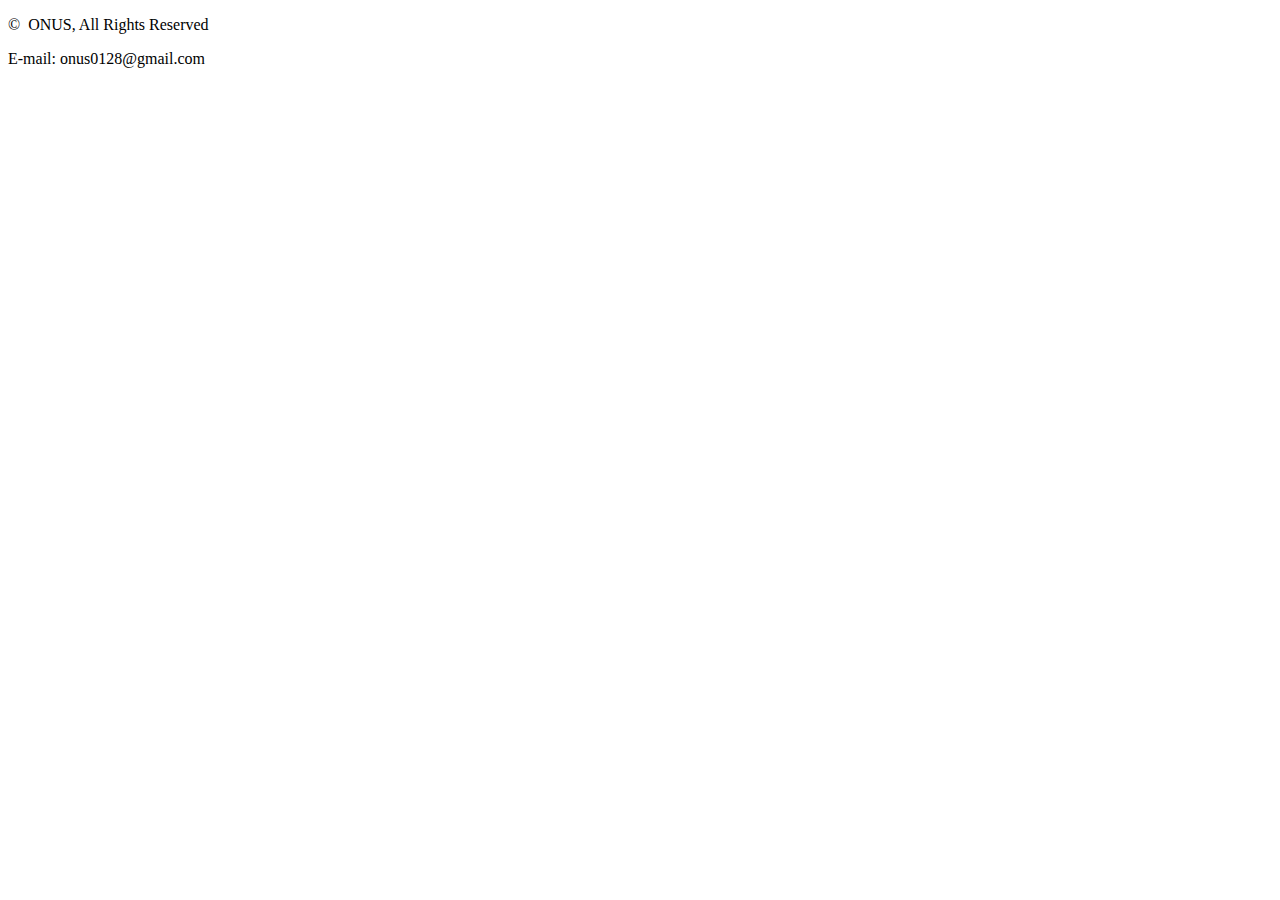
<file: templates/footer.html>
<!DOCTYPE html>
<html lang="en" xmlns:th="http://thymeleaf.org">
    <body>

        <!-- Footer -->
        <footer
            class="footer bg-dark text-light"
            th:fragment="footer"
            id="footer"
            tabindex="-1">
            <div class="container-xl">
                <div class="row align-items-center" id="footer-contents">
                    <div class="col-md-8">
                        <p class="copyright text-light">&copy; &nbsp;ONUS, All Rights Reserved</p>
                    </div>
                    <div class="col-md-3 text-center footer-info">
                        E-mail: onus0128@gmail.com
                    </div>
                    <div class="col-md-1">
                        <div class="footer-social-links">
                            <a href="https://www.instagram.com/dog0on1000" target="_blank">
                                <i class="bi bi-instagram"></i>
                            </a>
                            <a
                                href="https://www.youtube.com/c/%EB%8F%84%EA%B3%A0ONAIR/featured"
                                target="_blank">
                                <i class="bi bi-youtube"></i>
                            </a>
                        </div>
                    </div>
                </div>
            </div>
        </footer>

    </body>
</html>
</file>
